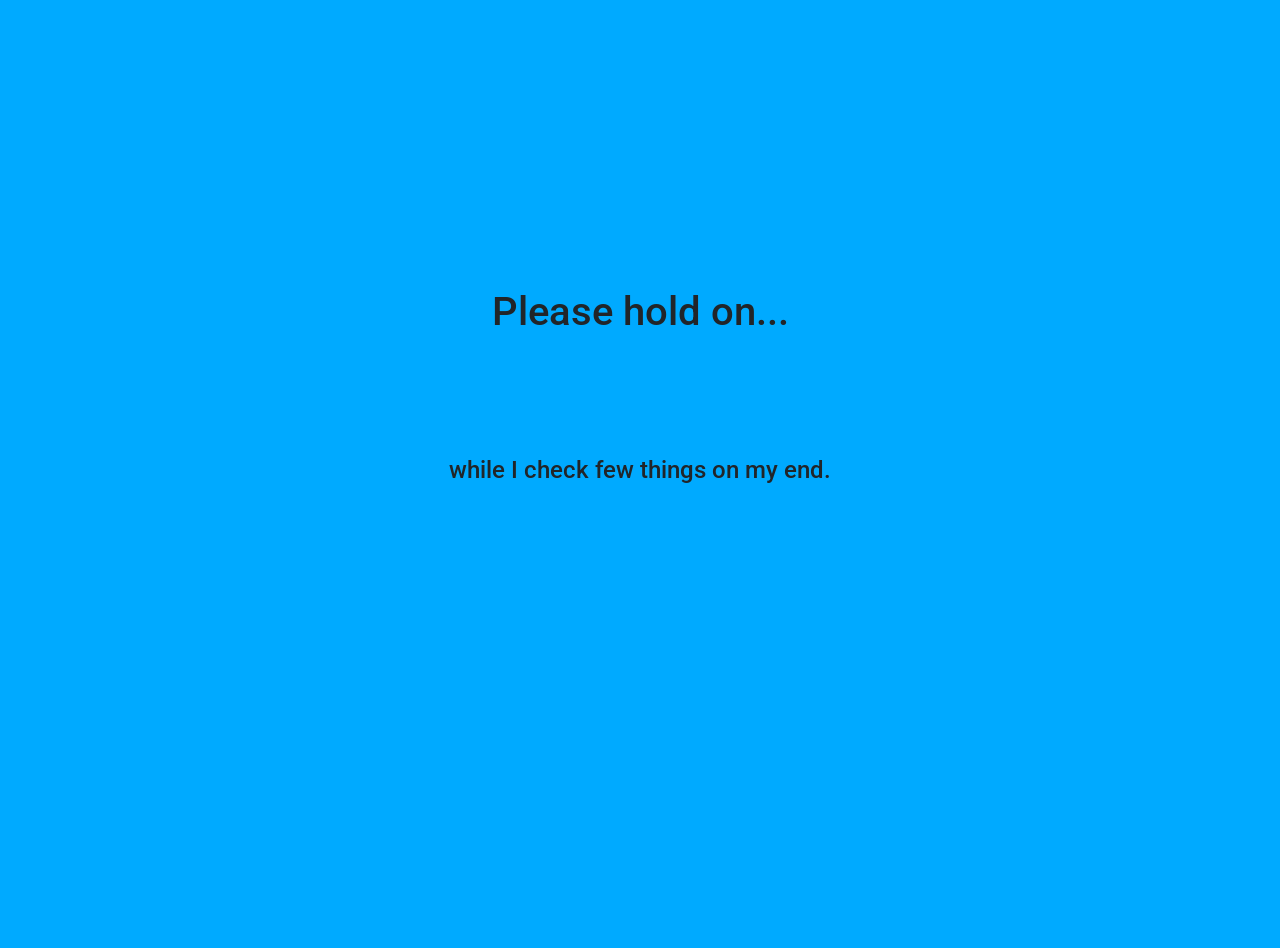
<file: index.html>
<!DOCTYPE html>
<html lang="en">
<head>
<!-- Stuffs for bootstrap -->
	<link rel="stylesheet" href="https://maxcdn.bootstrapcdn.com/bootstrap/4.1.3/css/bootstrap.min.css"><script src="https://ajax.googleapis.com/ajax/libs/jquery/3.3.1/jquery.min.js"></script><script src="https://cdnjs.cloudflare.com/ajax/libs/popper.js/1.14.3/umd/popper.min.js"></script><script src="https://maxcdn.bootstrapcdn.com/bootstrap/4.1.3/js/bootstrap.min.js"></script>
<!-- Stuffs good to have -->
	<meta charset="utf-8">
	<meta name="viewport" content="width=device-width, initial-scale=1"> <!-- initial zoom level when page is first loaded. -->
<!-- My Stuffs -->
	<link rel="stylesheet" href="/styles/main.css">
	<script src="/scripts/main.js"></script>
	<title>Home</title>
</head>
<body>
	<div class="container mt-5">
		<div class="row mt-5">
			<div class="col mt-5 text-center">
				<div class="my-5">&nbsp;</div>
				<div class="my-5 d-none d-md-block">&nbsp;</div>
				<h1 id="info-action" class="my-5">Please hold on...</h1>
				<div class="my-5 d-none d-md-block">&nbsp;</div>
				<h4 id="info-description">while I check few things on my end.</h4>
			</div>
		</div>
	</div>
<script>
HOME_SERVER = 'https://on.eparas.com/availability.txt';
RED_ADDR = "https://on.eparas.com";
setTimeout(failed, 5000);
//window.location.replace(RED_ADDR);
try{
	var xmlHttp = new XMLHttpRequest();
	xmlHttp.onload = function() {
		if(this.responseText=="true") success();
		else failed();
	}
	xmlHttp.open('GET', HOME_SERVER, true);
	xmlHttp.send();
}
catch(e){
	failed();
}
function success(){
	document.getElementById('info-action').innerHTML = "Ready?";
	document.getElementById('info-description').innerHTML = "Lets go.";
	window.location.replace(RED_ADDR);
}
function failed(){
	document.getElementById('info-action').innerHTML = "SERVER != ON";
	document.getElementById('info-description').innerHTML = "My computer isn't on at the moment.<br>See you next time?";
}
</script>
</div>
</body>
</html>
</file>
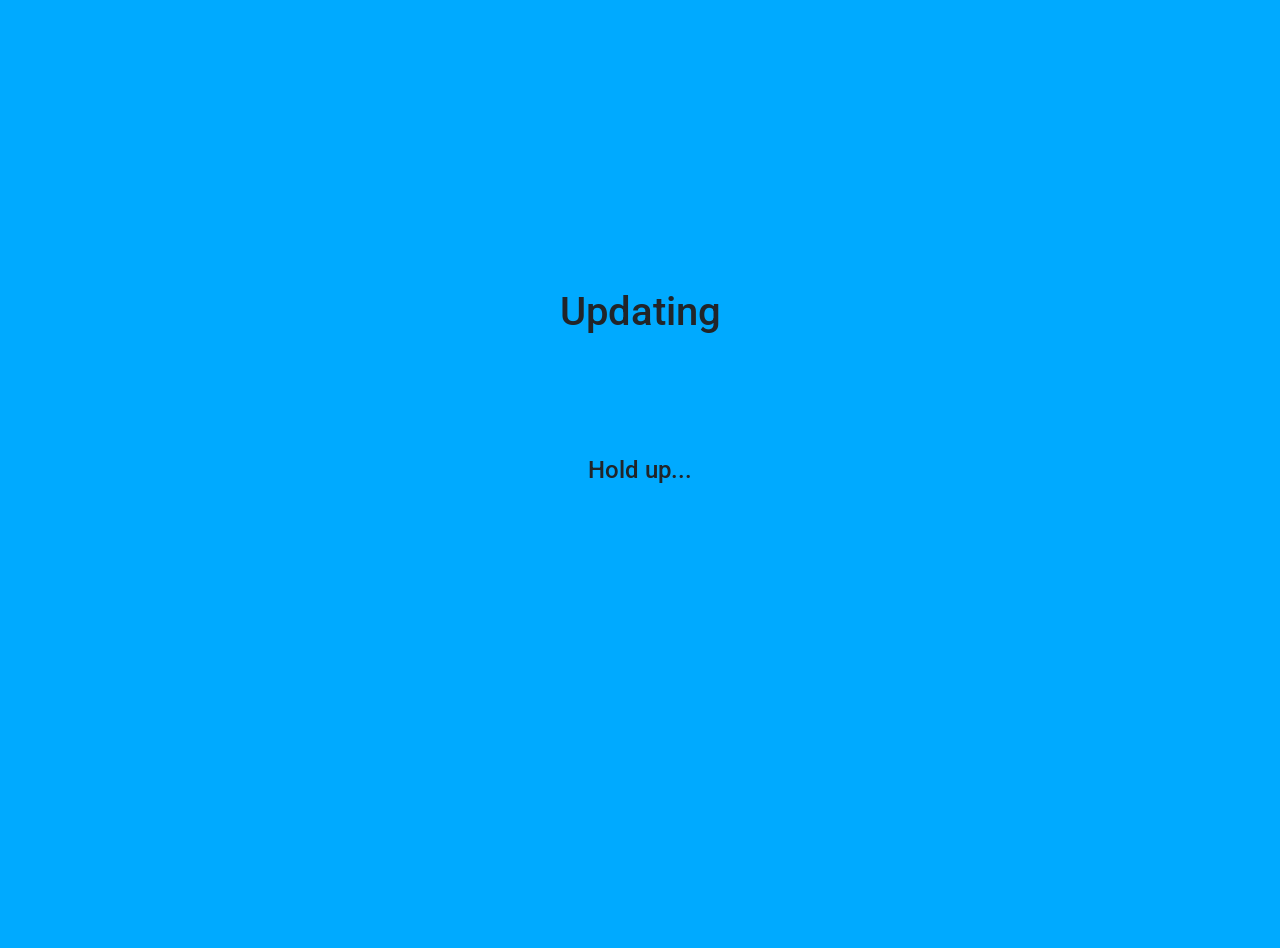
<file: namecheap_dns_updater.html>
<!DOCTYPE html>
<html lang="en">
<head>
<!-- Stuffs for bootstrap -->
	<link rel="stylesheet" href="https://maxcdn.bootstrapcdn.com/bootstrap/4.1.3/css/bootstrap.min.css"><script src="https://ajax.googleapis.com/ajax/libs/jquery/3.3.1/jquery.min.js"></script><script src="https://cdnjs.cloudflare.com/ajax/libs/popper.js/1.14.3/umd/popper.min.js"></script><script src="https://maxcdn.bootstrapcdn.com/bootstrap/4.1.3/js/bootstrap.min.js"></script>
<!-- Stuffs good to have -->
	<meta charset="utf-8">
	<meta name="viewport" content="width=device-width, initial-scale=1"> <!-- initial zoom level when page is first loaded. -->
<!-- My Stuffs -->
	<link rel="stylesheet" href="/styles/main.css">
	<script src="/scripts/main.js"></script>
	<title>Updater</title>
</head>
<body>
	<div class="container mt-5">
		<div class="row mt-5">
			<div class="col mt-5 text-center">
				<div class="my-5">&nbsp;</div>
				<div class="my-5 d-none d-md-block">&nbsp;</div>
				<h1 id="info-action" class="my-5">Updating </h1>
				<div class="my-5 d-none d-md-block">&nbsp;</div>
				<h4 id="info-description">Hold up...</h4>
			</div>
		</div>
	</div>
<script>
var URL = 'https://dynamicdns.park-your-domain.com/update?host=on&domain=eparas.com&password=348bae025f96485d94ec573c4cd638ff';
var TIME = 600000

update()
var auto = setInterval(update, TIME);

function update(){
	try{
		var xmlHttp = new XMLHttpRequest();
		xmlHttp.onload = function() {
			success(this.responseText);
		}
		xmlHttp.open('GET', URL, true);
		xmlHttp.setRequestHeader('Referer', 'https://dynamicdns.park-your-domain.com')
		xmlHttp.send();
	}
	catch(e){
		document.getElementById('info-action').innerHTML = e;
		failed();
	}
}
function success(text){
	document.getElementById('info-description').innerHTML = text;
}
function failed(){
	document.getElementById('info-description').innerHTML = "Something's not right!";
}
</script>
</div>
</body>
</html>
</file>
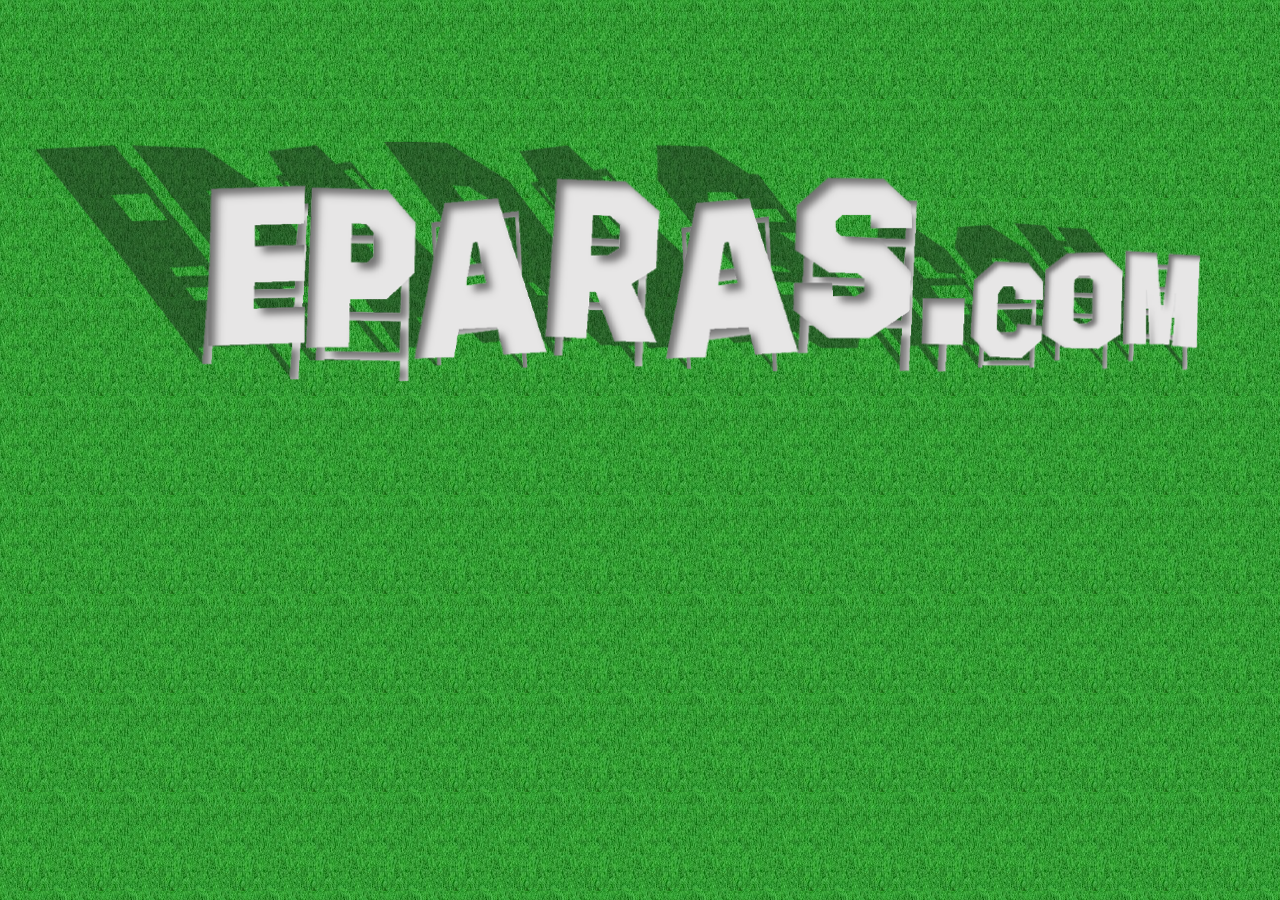
<file: images/bg.html>
<html>
<head>
<style>
body{
	width:100%;
	background-image: url(eparas_m.png), url(bg.jpg);
    background-position: 50% 20%, top left;
    background-repeat: no-repeat, repeat;
	background-size:contain, auto;
	background-attachment: fixed, fixed;
}
</style>
</head>
<body>
</body>
</html>
</file>
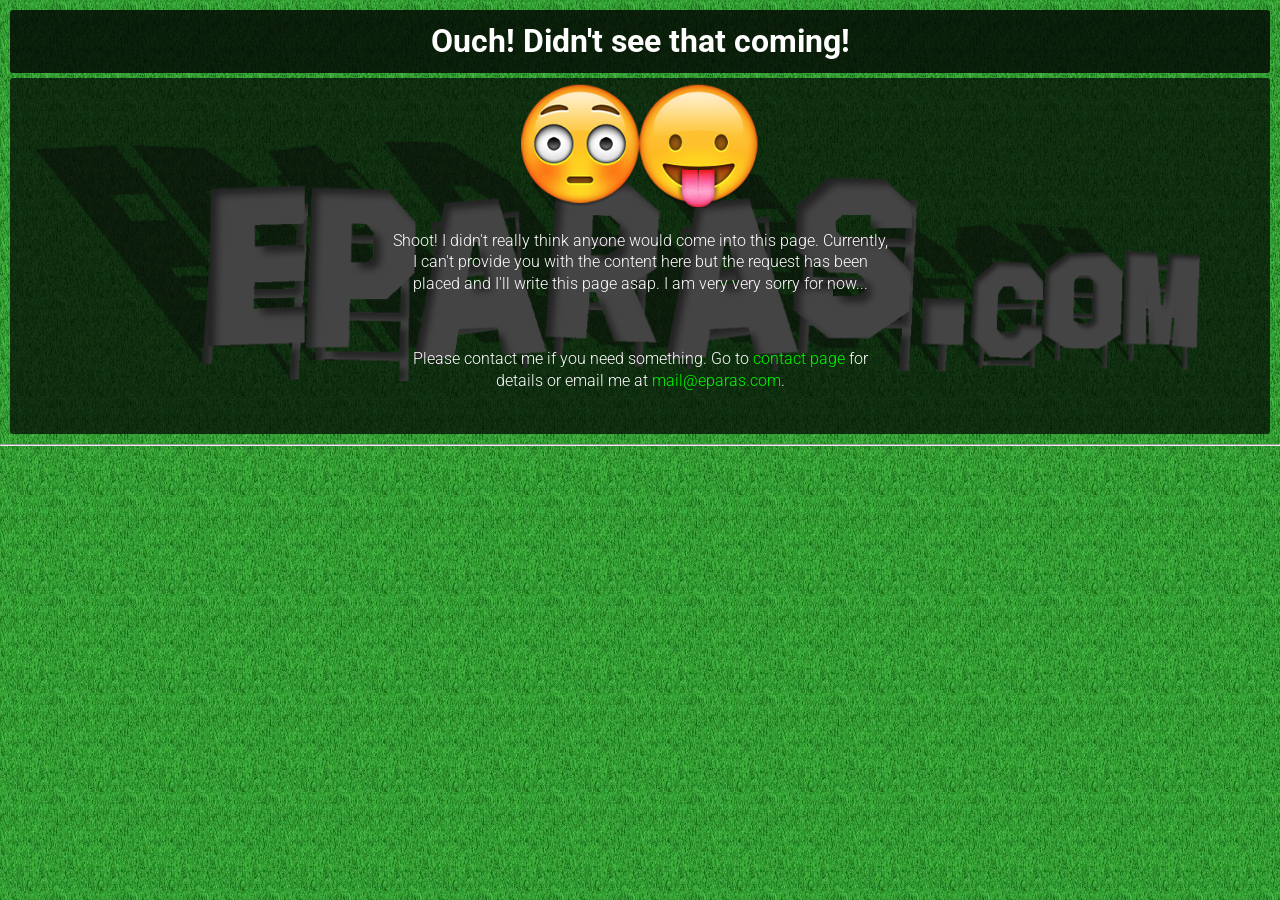
<file: New folder/privacy.html>
<!DOCTYPE html>
<html>
<head>
	<title>Sorry!</title>
	<meta name="viewport" content="user-scalable=no, initial-scale=1.0, width=device-width, maximum-scale=1.0, minimal-ui">
	<meta charset="UTF-8">
	<meta name="description" content="Content not available.">
	<link rel='stylesheet' href='style.css'>
	<link rel='stylesheet' href='margin_padding.css'>
</head>
<body>
<h1 class='maTRL10 maB5 paTRBL10 black-tp-bg-head border-radius-3px text-center head'>
	Ouch! Didn't see that coming!
</h1>
<div class='maRBL10 paTRBL5 black-tp-bg border-radius-3px text-center' style='overflow:hidden'>
	<img src="images/lol.png" style='display:inline-block; height:125px; width:auto;'><br>
	<div style='max-width: 500px; display:inline-block; block; margin:auto 0 auto 0;'>
		<p class='overflowcontrol'>
			Shoot! I didn't really think anyone would come into this page. Currently, I can't provide you with the content here but the request has been placed and I'll write this page asap. I am very very sorry for now...
		</p><br>
		
		<p class='overflowcontrol'>
		Please contact me if you need something. Go to <a href="contact.html">contact page</a> for details or email me at <a href='mailto:mail@eparas.com?Subject=Content%20Not%20Available'>mail@eparas.com</a>.
		</p><br>
	</div>
</div>
<hr class=break>
</body>
</html>
</file>
<file: styles/main.css>
/*from previous */
/* font families */
@import url(https://fonts.googleapis.com/css?family=Roboto:300);
@import url(https://fonts.googleapis.com/css?family=Lobster+Two:400,400italic,700);
@import url(https://fonts.googleapis.com/css?family=Satisfy:400,400italic,700);
.roboto{
	font-family: 'Roboto', sans-serif;
}
.lobster{
	font-family: 'Lobster Two', cursive;
}
.handwriting{
	font-family: 'Satisfy', cursive;
}
.overflowcontrol{
	overflow-wrap: break-word;
	word-wrap: break-word;
	-ms-word-break: break-all;
	word-break: break-all;
	word-break: break-word;
	-ms-hyphens: auto;
	-moz-hyphens: auto;
	-webkit-hyphens: auto;
	hyphens: auto;
}
.cross{
	width:0;
	height:0;
	padding:0;
	margin:0;
	float:right;
	clear:both;
	background: url('\/images\/cross.png');
	background-size:contain;
	opacity: 0.7;
}
.cross::before{
	float:right;
	overflow:hidden;
	width:30px;
	height:30px;
	content: "\00a0";
	background: inherit;
	opacity:inherit;
	cursor: pointer;
	position: relative;
	top: -10px;
	right:-10px;
}
.cross:hover{
	opacity:1;
}
.fade-end {
	position: relative;
}
.fade-end:after{
	content: " ";
	min-height: 1.25em;
	line-height: 1.25;
	width:35%;
	min-width:20px;
	background:inherit;
	position:absolute;
	right:0;
	display:inline-block;
	background: inherit; /* For browsers that do not support gradients */
	background: -webkit-linear-gradient(left,rgba(255,0,0,0),rgba(255,0,0,1)); /*Safari 5.1-6*/
	background: -o-linear-gradient(right,rgba(255,0,0,0),rgba(255,0,0,1)); /*Opera 11.1-12*/
	background: -moz-linear-gradient(right,rgba(255,0,0,0),rgba(255,0,0,1)); /*Fx 3.6-15*/
	background: linear-gradient(to right, rgba(255,0,0,0), rgba(255,0,0,1)); /*Standard*/
	background: linear-gradient(to right, rgba(0,0,0,0), #050 50%); /*Standard*/
}
.no-overflow{
	overflow:hidden;
}
.code-bg{
  background-color:#EEEEEE;
}
.code{
  font-family:Consolas,Monaco,Lucida Console,Liberation Mono,DejaVu Sans Mono,Bitstream Vera Sans Mono,Courier New;
}
.blink {
  animation: blinker 1s linear infinite;
}
@keyframes blinker {  
  50% { opacity: 0; }
}


/* NEW */
body{
	padding:0;margin:0;
	min-height:100vh;
	width:100%;
	background-color: #00aaff;
	background-attachment:fixed;
	background-size:cover;
	overflow-x:hidden; 
	overflow-y:auto; 
	background-repeat:no-repeat;
	position:relative;
}
.page-header{
	background-image: url('/images/eparas_m.png'), url('/images/bg.jpg');
	background-position: 50% 20%, top left;
	background-repeat: no-repeat, repeat;
	background-size:contain, auto;
	background-attachment: fixed, fixed;
	position:relative;
	z-index: -10 !important;
}
.pageheader{
	font-size:1.2em;
}
.pageheader>div{
	background-color:rgba(0,0,0,0.7);
}
.pageheader>div:nth-child(1){
	padding: 15px;	
	padding-top: 50px;
	padding-bottom: 50px;
}
.fade-transition{
	padding-bottom: 30px;
	background-color:rgba(0,0,0,0.7);
	background: linear-gradient(180deg, rgba(0,0,0,0) 0%, rgba(0,170,255,1) 100%);
	height: 10px;
	width:100%;
	overflow:hidden;
}

#header-write-container{
	min-height: 14em;
}
#header-write-container:focus, #header-write-container:hover{
	border: none;
	outline-width: 0;
}
#header-write-container:focus>.blink{
	display:none;
}
.form-part{
	padding:10px;
	background-color:rgba(230,230,230,0.9);
	border-radius:5px;
	color: black;
}
.bg-white-light{
	background-color:rgba(230,230,230,0.9);
	border-radius:5px;
	color: black;
}
.bg-inherit{
	
}
.body-footer-main-text{
	font-size:16px;
	padding:5px;
	color:white;
	text-align:right;
	position:relative;/*fixed
	bottom:0;
	right:0;*/
}
.bg-black{
	background-color:black;
}
.nav-brand-icons{
	position:relative;
}
.brand-on-default{
	width:30px;
	height:30px;
	position: relative;
}
.image-icon{
	width:50px;
	height:50px;
}
.brand-on-hover{
	position:absolute;
	opacity:0;
}
.nav-brand-icons:hover .brand-on-hover{
	opacity:1;
	z-index: 10;
}
.page-section{
	padding-top: 0px;
	padding-bottom: 60px;
}
.section-title {
	position: relative;
}
.section-title .section-title-text{
	position: relative;
	display:inline-block;
	background-color:white;
	padding: 5px 15px 5px 15px;
	color: black;
	border-radius: 0 0 10px 10px;
	margin-bottom: 20px;
}
.section-breaker{
	height:20px;
	width: 400px;
	border:solid white 5px;
	border-top: none;
	border-left:;
	border-right:;
	border-radius: 30px;
	margin:auto;
	margin-top:40px;
}
.bg-none{
	background-color:inherit;
}
#media-carousel img{
	max-height:500px;
}
.media-images-library{
	white-space: nowrap;
	overflow-x: auto;
	overflow-y: hidden;
	border: solid black 2px;
	border-radius:3px;
	background-color: black;
}
.media-images-library > div{
	display: inline-block;
	position: relative;
	text-align:center;
}
.media-images-library img{
	max-height: 100px;
	max-width: 100px;
}
/* for medium devices */
@media (min-width: 768px) {
	.media-images-library img{
		max-height: 150px;
		max-width: 150px;
	}
}
.media-images-library-caption{
	padding: 6px 0 6px 0;
	position: absolute;
	display:block;
	width:100%;
	overflow: hidden;
	bottom:0%;
	color: white;
	text-align: center;
	margin:auto;
	background-color: black;
	background: -moz-linear-gradient(top, rgba(0,0,0,0) 0%, rgba(0,0,0,0) 1%, rgba(0,0,0,0) 2%, rgba(0,0,0,0) 6%, rgba(0,0,0,0.65) 16%, rgba(0,0,0,0.65) 19%, rgba(0,0,0,0.65) 99%);
	background: -webkit-linear-gradient(top, rgba(0,0,0,0) 0%,rgba(0,0,0,0) 1%,rgba(0,0,0,0) 2%,rgba(0,0,0,0) 6%,rgba(0,0,0,0.65) 16%,rgba(0,0,0,0.65) 19%,rgba(0,0,0,0.65) 99%);
	background: linear-gradient(to bottom, rgba(0,0,0,0) 0%,rgba(0,0,0,0) 1%,rgba(0,0,0,0) 2%,rgba(0,0,0,0) 6%,rgba(0,0,0,0.65) 16%,rgba(0,0,0,0.65) 19%,rgba(0,0,0,0.65) 99%);
}

.full-screen-modal-box-container{
	max-height:85vh !important;
}
.full-screen-image-body img{
	max-height: 80vh;
	max-width: 100%;
}
</file>
<file: New folder/style.css>
@import url(https://fonts.googleapis.com/css?family=Roboto:300);
@import url(https://fonts.googleapis.com/css?family=Lobster+Two:400,400italic,700);


.lobster{
	font-family: 'Lobster Two', cursive;
}

body{margin:0; padding:0;background-color:#050;font:300 16px/1.35 'Roboto', 'Segoe UI','Jo Mewka','HelveticaNeue-Light','Helvetica Neue Light','Helvetica Neue',Helvetica,Arial,'Lucida Grande',sans-serif; color:white;
	width:100%;
	background-image: url('images/eparas_m.png'), url('images/bg.jpg');
	background-position: 50% 20%, top left;
	background-repeat: no-repeat, repeat;
	background-size:contain, auto;
	background-attachment: fixed, fixed;
}
.roboto{
	font-family: 'Roboto', sans-serif;
}
.nav-header{
	color:white;
	height:50px;
	width:100%;
	background:black;
	position:fixed;
	top:0;
	z-index:10;
}
.nav-header ul{
	margin:0; padding:0;
	display:inline-block;
}
.nav-header a{
	text-decoration:none;
	color:#FFF;
}
.nav-header li{
	height:50px;
	padding-left:15px;
	padding-right:15px;
	display:table-cell;
	vertical-align:middle;
}
.nav-header li:hover{
	background:#333333;
	color:#EEFFEE;
}
.responsive-menu-head{
	display:none;
}
.responsive-menu{display:inline-block;}
.nav-header-space{
    height:50px;
    width:100%;
}
.nav-header img{
	height:1em;
	width:auto;
}
.nav-footer{
	color:white;
	width:100%;
	background:black;
	position:fixed;
	bottom:0;
}

.footer-space{
	color:white;
	width:100%;
	min-height:50px;
}

.nav-left{
	width:250px;
	position:fixed;
	left:0;
}
.nav-left-space{
	width:250px;
	height:25px;
	display:table-cell;

	float:left;
	background:none;
	visibility: hidden;
	border:blue solid 1px;
}
.nav-left-space+.body{
	display:table-cell;
	padding:10px;
	width:100%;
	padding-left:0;
}
.nav-left ul{
	margin:0; padding:0;
}
.nav-left a{
	text-decoration:none;
	color:#FFF;
}
.nav-left li{
	padding:6px 15px 6px 15px;
	display:block;
	margin:0;
}
.nav-left li:hover{
	background:#333333;
	color:#EEFFEE;
}



.content-box{
	width:auto;
	display:inline-block;
	background: gray;
}
.content-box ul{
	margin:0; padding:0;
}
.content-box li{
	padding:0px 5px 0px 0px;
	display:block;
	margin:0;
}


.fade-end {
	position: relative;
}
.fade-end:after{
	content: " ";
	min-height: 1.25em;
	line-height: 1.25;
	width:35%;
	min-width:20px;
	background:inherit;
	position:absolute;
	right:0;
	display:inline-block;
	background: inherit; /* For browsers that do not support gradients * /
	background: -webkit-linear-gradient(left,rgba(255,0,0,0),rgba(255,0,0,1)); /*Safari 5.1-6* /
	background: -o-linear-gradient(right,rgba(255,0,0,0),rgba(255,0,0,1)); /*Opera 11.1-12* /
	background: -moz-linear-gradient(right,rgba(255,0,0,0),rgba(255,0,0,1)); /*Fx 3.6-15* /
	background: linear-gradient(to right, rgba(255,0,0,0), rgba(255,0,0,1)); /*Standard*/
	background: linear-gradient(to right, rgba(0,0,0,0), #050 50%); /*Standard*/
}




.table-cell{
	display:table-cell;
	vertical-align:middle;
}
.table-row{
	display:table-row;
	vertical-align:middle;
}

.no-overflow{
	overflow:hidden;
}


.text-center{
	text-align:center;
}
.text-right{
	text-align:right;
}
.text-left{
	text-align:left;
}

.code{
  bsackground-color:#EEEEEE;
  font-family:Consolas,Monaco,Lucida Console,Liberation Mono,DejaVu Sans Mono,Bitstream Vera Sans Mono,Courier New;
}

.blink {
  animation: blinker 1s linear infinite;
}
@keyframes blinker {  
  50% { opacity: 0; }
}


.header-text-6{
	font-size: 40px;
}
.header-text-5{
	font-size: 35px;
}
.header-text-4{
	font-size: 30px;
}
.header-text-3{
	font-size: 25px;
}
.header-text-2{
	font-size: 22px;
}
.header-text-1{
	font-size: 19px;
}

.form-1 label, .form-1 input,  .form-1 textarea{
	display:block;
	border-radius:8px;
}

.form-1 .set{
	line-height:1.2;
}
.form-1 .set + .set{
	margin-top:20px;
}
.form-1 input, .form-1 textarea{
	padding:10px;
	width:80%;
	border:solid black 1px;
	border-radius: 2px;
}
.form-1 textarea{
	min-height: 150px;
	resize:none;
}
.form-1 input[type=submit]{
	display:inline;
	width: auto;
	padding:10px;
}

/*Columns x out of y*/
.col-1o1{
	width:100%;
}
.col-1o2{
	width:50%;
}
.col-1o3{
	width:33%;
}
.col-1o4{
	width:25%;
}
.col-1o5{
	width:20%;
}
.col-2o3{
	width:66%;
}
.col-2o5{
	width:40%;
}
.col-3o4{
	width:75%;
}
.col-3o5{
	width:60%;
}
.col-4o5{
	width:80%;
}


*[class^="col-"]:not(:first-child) .col-container{
	margin-left:10px;
}

.inline-block{
	display:inline-block;
}
.center{
	margin:0 auto;
}
.right{
	float: right;
}
.left{
	float: left;
}

.col-container{
	border-radius: 1px;
	overflow:hidden;
}
.border-white-1px{
	border:#ACA solid 1px;
}



/*from ArcVania*/
/*from ArcVania*/

a:link{
	color:rgb(0,250,0);
	text-decoration: none;
}
a:visited{
	color:rgb(0,250,0);
	text-decoration: none;
}

.button, button, input[type=submit]{
	border: green solid 1px;
	border-radius: 3px;
	background: rgb(0,150,0);
	padding:5px;
	text-align:center;
	font-size: 25px;
	color: white;
}
.button:hover, button:hover, input[type=submit]:hover{
	background:rgb(0,190,0);
}
.button:active, button:active, input[type=submit]:active{
	background:rgb(0,200,0);
	font-size: 24px;
	color: rgb(200,200,200);
}
.overflowcontrol{
	overflow-wrap: break-word;
	word-wrap: break-word;
	-ms-word-break: break-all;
	word-break: break-all;
	word-break: break-word;
	-ms-hyphens: auto;
	-moz-hyphens: auto;
	-webkit-hyphens: auto;
	hyphens: auto;
}
.border-radius-3px{
	border-radius:3px;
}
.black-tp-bg{
	background: rgb(0,0,0);
	background: rgba(0,0,0,0.7);
	color:white;
}
.black-tp-bg-head{
	background: rgb(0,0,0);
	background: rgba(0,0,0,0.8);
	color:white;
}
fieldset{
	border:none;
	border-top:white solid 2px;
	border-bottom:white solid 2px;
	border-radius:2px;
	margin-left:5px; margin-right:5px;
}
fieldset > legend{
	color:#4f4;
	padding:-5px;
	margin:0;
}
form > input[type=text]{
	width:100%;
}


/*CUBEEEE*/
.cube_cover {
	perspective:800px;
	width:100%;
	perspective-origin: 50% 100px;
}
.cube_cover .cube {
	width: 250px;
	height: 250px;
	position: relative;
	margin:30px auto;
	transform-style: preserve-3d;
}
.cube .face {
	display: block;
	position: absolute;
	width: 250px;
	height: 250px;
	border: solid black 0.5px;
}



#front{
	transform: translateZ(125px);
}
#back{
	transform: translateZ(-125px) rotateY(180deg) ;
}
#left{
	transform: rotateY(270deg) translateX(-125px);
	transform-origin: top left;
}
#right{
	transform: rotateY(-270deg) translateX(125px);
	transform-origin: top right;
}
@keyframes spin {
	0% { transform: rotateY(0deg); }
	100% { transform: rotateY(-360deg); }
}
.cube {
	animation: spin 40s linear infinite;
	animation-fill-mode:forwards;
}
.cube img, .cube p{
	width:100%;
	height:auto;
}


.thumbnail-container{
	font-size:20px;
	width:auto;
	height:auto;
	display:inline-block;
	border: solid rgba(250,200,200,0.5) 15px;
	border-radius:1px;
	position:relative;
}
.thumbnail-container:hover{
	border: solid rgba(250,250,250,0.8) 15px;
}
.thumbnail{
	display:inline-block;
	background:white;
	background:rgba(0,0,0,0.7);
	color:white;
	padding:10px;

	min-width:6em;
	max-width:12em;
	min-height:12em;
	max-height:30em;
}
.thumbnail-title{
	font-size: 1.6em;
}
.thumbnail-body{
}
.thumbnail-description{

}


*[class^="hr-"]{
	border:none;
	height:0;
	width:auto;
	margin:4px 0;
}
.hr-black{
	border-top:solid black 2px;
}
.hr-white{
	border-top:solid white 2px;
}
.hr-green{
	border-top:solid green 2px;
}
*:hover+*[class^="hr-"]{
	animation: expand 2s alternate infinite;
}
@keyframes expand {
	to { border-color:blue; 	margin:4px 2%}
}

.overflow-show{
	overflow:visible;
}
.round-box{
	width:1em;
	height:1em;
	border-radius:50%;
	border: solid white 1px;
	padding:4px;
}
.white-text{
	color:white !important;
}

.no-left{
	clear:left;
}

.no-right{
	clear:right;
}



.contact-container{

}
.contact-thumbnails{
	float:left;
	width: 50%;
}
.contact-icon img{
	width:100px;
	height:auto;
}
.contact-text{
	font-size:25px;
}
</file>
<file: New folder/margin_padding.css>
//margin of 0px;
.maT0{
	margin-top: 0px;
}
.maR0{
	margin-right: 0px;
}
.maB0{
	margin-bottom: 0px;
}
.maL0{
	margin-left: 0px;
}
.maTR0{
	margin-top: 0px;
	margin-right: 0px;
}
.maTB0{
	margin-top: 0px;
	margin-bottom: 0px;
}
.maTL0{
	margin-top: 0px;
	margin-left: 0px;
}
.maRB0{
	margin-right: 0px;
	margin-bottom: 0px;
}
.maRL0{
	margin-right: 0px;
	margin-left: 0px;
}
.maBL0{
	margin-bottom: 0px;
	margin-left: 0px;
}
.maTRL0{
	margin-top: 0px;
	margin-right: 0px;
	margin-left: 0px;
}
.maRBL0{
	margin-right: 0px;
	margin-bottom: 0px;
	margin-left: 0px;
}
.maTRBL0{
	margin: 0px 0px 0px 0px;
}

//margin of 1 px
.maT1{
	margin-top: 1px;
}
.maR1{
	margin-right: 1px;
}
.maB1{
	margin-bottom: 1px;
}
.maL1{
	margin-left: 1px;
}
.maTR1{
	margin-top: 1px;
	margin-right: 1px;
}
.maTB1{
	margin-top: 1px;
	margin-bottom: 1px;
}
.maTL1{
	margin-top: 1px;
	margin-left: 1px;
}
.maRB1{
	margin-right: 1px;
	margin-bottom: 1px;
}
.maRL1{
	margin-right: 1px;
	margin-left: 1px;
}
.maBL1{
	margin-bottom: 1px;
	margin-left: 1px;
}
.maTRL1{
	margin-top: 1px;
	margin-right: 1px;
	margin-left: 1px;
}
.maRBL1{
	margin-right: 1px;
	margin-bottom: 1px;
	margin-left: 1px;
}
.maTRBL1{
	margin: 1px 1px 1px 1px;
}

.maT2{
	margin-top: 2px;
}
.maR2{
	margin-right: 2px;
}
.maB2{
	margin-bottom: 2px;
}
.maL2{
	margin-left: 2px;
}
.maTR2{
	margin-top: 2px;
	margin-right: 2px;
}
.maTB2{
	margin-top: 2px;
	margin-bottom: 2px;
}
.maTL2{
	margin-top: 2px;
	margin-left: 2px;
}
.maRB2{
	margin-right: 2px;
	margin-bottom: 2px;
}
.maRL2{
	margin-right: 2px;
	margin-left: 2px;
}
.maBL2{
	margin-bottom: 2px;
	margin-left: 2px;
}
.maTRL2{
	margin-top: 2px;
	margin-right: 2px;
	margin-left: 2px;
}
.maRBL2{
	margin-right: 2px;
	margin-bottom: 2px;
	margin-left: 2px;
}
.maTRBL2{
	margin: 2px 2px 2px 2px;
}

.maT3{
	margin-top: 3px;
}
.maR3{
	margin-right: 3px;
}
.maB3{
	margin-bottom: 3px;
}
.maL3{
	margin-left: 3px;
}
.maTR3{
	margin-top: 3px;
	margin-right: 3px;
}
.maTB3{
	margin-top: 3px;
	margin-bottom: 3px;
}
.maTL3{
	margin-top: 3px;
	margin-left: 3px;
}
.maRB3{
	margin-right: 3px;
	margin-bottom: 3px;
}
.maRL3{
	margin-right: 3px;
	margin-left: 3px;
}
.maBL3{
	margin-bottom: 3px;
	margin-left: 3px;
}
.maTRL3{
	margin-top: 3px;
	margin-right: 3px;
	margin-left: 3px;
}
.maRBL3{
	margin-right: 3px;
	margin-bottom: 3px;
	margin-left: 3px;
}
.maTRBL3{
	margin: 3px 3px 3px 3px;
}

//margin of 5px;
.maT5{
	margin-top: 5px;
}
.maR5{
	margin-right: 5px;
}
.maB5{
	margin-bottom: 5px;
}
.maL5{
	margin-left: 5px;
}
.maTR5{
	margin-top: 5px;
	margin-right: 5px;
}
.maTB5{
	margin-top: 5px;
	margin-bottom: 5px;
}
.maTL5{
	margin-top: 5px;
	margin-left: 5px;
}
.maRB5{
	margin-right: 5px;
	margin-bottom: 5px;
}
.maRL5{
	margin-right: 5px;
	margin-left: 5px;
}
.maBL5{
	margin-bottom: 5px;
	margin-left: 5px;
}
.maTRL5{
	margin-top: 5px;
	margin-right: 5px;
	margin-left: 5px;
}
.maRBL5{
	margin-right: 5px;
	margin-bottom: 5px;
	margin-left: 5px;
}
.maTRBL5{
	margin: 5px 5px 5px 5px;
}

//margin of 10px;
.maT10{
	margin-top: 10px;
}
.maR10{
	margin-right: 10px;
}
.maB10{
	margin-bottom: 10px;
}
.maL10{
	margin-left: 10px;
}
.maTR10{
	margin-top: 10px;
	margin-right: 10px;
}
.maTB10{
	margin-top: 10px;
	margin-bottom: 10px;
}
.maTL10{
	margin-top: 10px;
	margin-left: 10px;
}
.maRB10{
	margin-right: 10px;
	margin-bottom: 10px;
}
.maRL10{
	margin-right: 10px;
	margin-left: 10px;
}
.maBL10{
	margin-bottom: 10px;
	margin-left: 10px;
}
.maTRL10{
	margin-top: 10px;
	margin-right: 10px;
	margin-left: 10px;
}
.maRBL10{
	margin-right: 10px;
	margin-bottom: 10px;
	margin-left: 10px;
}
.maTRBL10{
	margin: 10px 10px 10px 10px;
}

.maT20{
	margin-top: 20px;
}
.maR20{
	margin-right: 20px;
}
.maB20{
	margin-bottom: 20px;
}
.maL20{
	margin-left: 20px;
}
.maTR20{
	margin-top: 20px;
	margin-right: 20px;
}
.maTB20{
	margin-top: 20px !important;
	margin-bottom: 20px !important;
}
.maTL20{
	margin-top: 20px;
	margin-left: 20px;
}
.maRB20{
	margin-right: 20px;
	margin-bottom: 20px;
}
.maRL20{
	margin-right: 20px;
	margin-left: 20px;
}
.maBL20{
	margin-bottom: 20px;
	margin-left: 20px;
}
.maTRL20{
	margin-top: 20px;
	margin-right: 20px;
	margin-left: 20px;
}
.maRBL20{
	margin-right: 20px;
	margin-bottom: 20px;
	margin-left: 20px;
}
.maTRBL20{
	margin: 20px 20px 20px 20px;;
}

//padding of 0px;
.paT0{
	padding-top: 0px;
}
.paR0{
	padding-right: 0px;
}
.paB0{
	padding-bottom: 0px;
}
.paL0{
	padding-left: 0px;
}
.paTR0{
	padding-top: 0px;
	padding-right: 0px;
}
.paTB0{
	padding-top: 0px;
	padding-bottom: 0px;
}
.paTL0{
	padding-top: 0px;
	padding-left: 0px;
}
.paRB0{
	padding-right: 0px;
	padding-bottom: 0px;
}
.paRL0{
	padding-right: 0px;
	padding-left: 0px;
}
.paBL0{
	padding-bottom: 0px;
	padding-left: 0px;
}
.paTRL0{
	padding-top: 0px;
	padding-right: 0px;
	padding-left: 0px;
}
.paRBL0{
	padding-right: 0px;
	padding-bottom: 0px;
	padding-left: 0px;
}
.paTRBL0{
	padding: 0px 0px 0px 0px;
}

//padding of 1 px
.paT1{
	padding-top: 1px;
}
.paR1{
	padding-right: 1px;
}
.paB1{
	padding-bottom: 1px;
}
.paL1{
	padding-left: 1px;
}
.paTR1{
	padding-top: 1px;
	padding-right: 1px;
}
.paTB1{
	padding-top: 1px;
	padding-bottom: 1px;
}
.paTL1{
	padding-top: 1px;
	padding-left: 1px;
}
.paRB1{
	padding-right: 1px;
	padding-bottom: 1px;
}
.paRL1{
	padding-right: 1px;
	padding-left: 1px;
}
.paBL1{
	padding-bottom: 1px;
	padding-left: 1px;
}
.paTRL1{
	padding-top: 1px;
	padding-right: 1px;
	padding-left: 1px;
}
.paRBL1{
	padding-right: 1px;
	padding-bottom: 1px;
	padding-left: 1px;
}
.paTRBL1{
	padding: 1px 1px 1px 1px;
}

//padding of 2px;
.paT2{
	padding-top: 2px;
}
.paR2{
	padding-right: 2px;
}
.paB2{
	padding-bottom: 2px;
}
.paL2{
	padding-left: 2px;
}
.paTR2{
	padding-top: 2px;
	padding-right: 2px;
}
.paTB2{
	padding-top: 2px;
	padding-bottom: 2px;
}
.paTL2{
	padding-top: 2px;
	padding-left: 2px;
}
.paRB2{
	padding-right: 2px;
	padding-bottom: 2px;
}
.paRL2{
	padding-right: 2px;
	padding-left: 2px;
}
.paBL2{
	padding-bottom: 2px;
	padding-left: 2px;
}
.paTRL2{
	padding-top: 2px;
	padding-right: 2px;
	padding-left: 2px;
}
.paRBL2{
	padding-right: 2px;
	padding-bottom: 2px;
	padding-left: 2px;
}
.paTRBL2{
	padding: 2px 2px 2px 2px;
}

//padding of 3px;
.paT3{
	padding-top: 3px;
}
.paR3{
	padding-right: 3px;
}
.paB3{
	padding-bottom: 3px;
}
.paL3{
	padding-left: 3px;
}
.paTR3{
	padding-top: 3px;
	padding-right: 3px;
}
.paTB3{
	padding-top: 3px;
	padding-bottom: 3px;
}
.paTL3{
	padding-top: 3px;
	padding-left: 3px;
}
.paRB3{
	padding-right: 3px;
	padding-bottom: 3px;
}
.paRL3{
	padding-right: 3px;
	padding-left: 3px;
}
.paBL3{
	padding-bottom: 3px;
	padding-left: 3px;
}
.paTRL3{
	padding-top: 3px;
	padding-right: 3px;
	padding-left: 3px;
}
.paRBL3{
	padding-right: 3px;
	padding-bottom: 3px;
	padding-left: 3px;
}
.paTRBL3{
	padding: 3px 3px 3px 3px;
}

//padding of 5px;
.paT5{
	padding-top: 5px;
}
.paR5{
	padding-right: 5px;
}
.paB5{
	padding-bottom: 5px;
}
.paL5{
	padding-left: 5px;
}
.paTR5{
	padding-top: 5px;
	padding-right: 5px;
}
.paTB5{
	padding-top: 5px;
	padding-bottom: 5px;
}
.paTL5{
	padding-top: 5px;
	padding-left: 5px;
}
.paRB5{
	padding-right: 5px;
	padding-bottom: 5px;
}
.paRL5{
	padding-right: 5px;
	padding-left: 5px;
}
.paBL5{
	padding-bottom: 5px;
	padding-left: 5px;
}
.paTRL5{
	padding-top: 5px;
	padding-right: 5px;
	padding-left: 5px;
}
.paRBL5{
	padding-right: 5px;
	padding-bottom: 5px;
	padding-left: 5px;
}
.paTRBL5{
	padding: 5px 5px 5px 5px;
}

//padding of 10px;
.paT10{
	padding-top: 10px;
}
.paR10{
	padding-right: 10px;
}
.paB10{
	padding-bottom: 10px;
}
.paL10{
	padding-left: 10px;
}
.paTR10{
	padding-top: 10px;
	padding-right: 10px;
}
.paTB10{
	padding-top: 10px;
	padding-bottom: 10px;
}
.paTL10{
	padding-top: 10px;
	padding-left: 10px;
}
.paRB10{
	padding-right: 10px;
	padding-bottom: 10px;
}
.paRL10{
	padding-right: 10px;
	padding-left: 10px;
}
.paBL10{
	padding-bottom: 10px;
	padding-left: 10px;
}
.paTRL10{
	padding-top: 10px;
	padding-right: 10px;
	padding-left: 10px;
}
.paRBL10{
	padding-right: 10px;
	padding-bottom: 10px;
	padding-left: 10px;
}
.paTRBL10{
	padding: 10px 10px 10px 10px;
}
</file>
